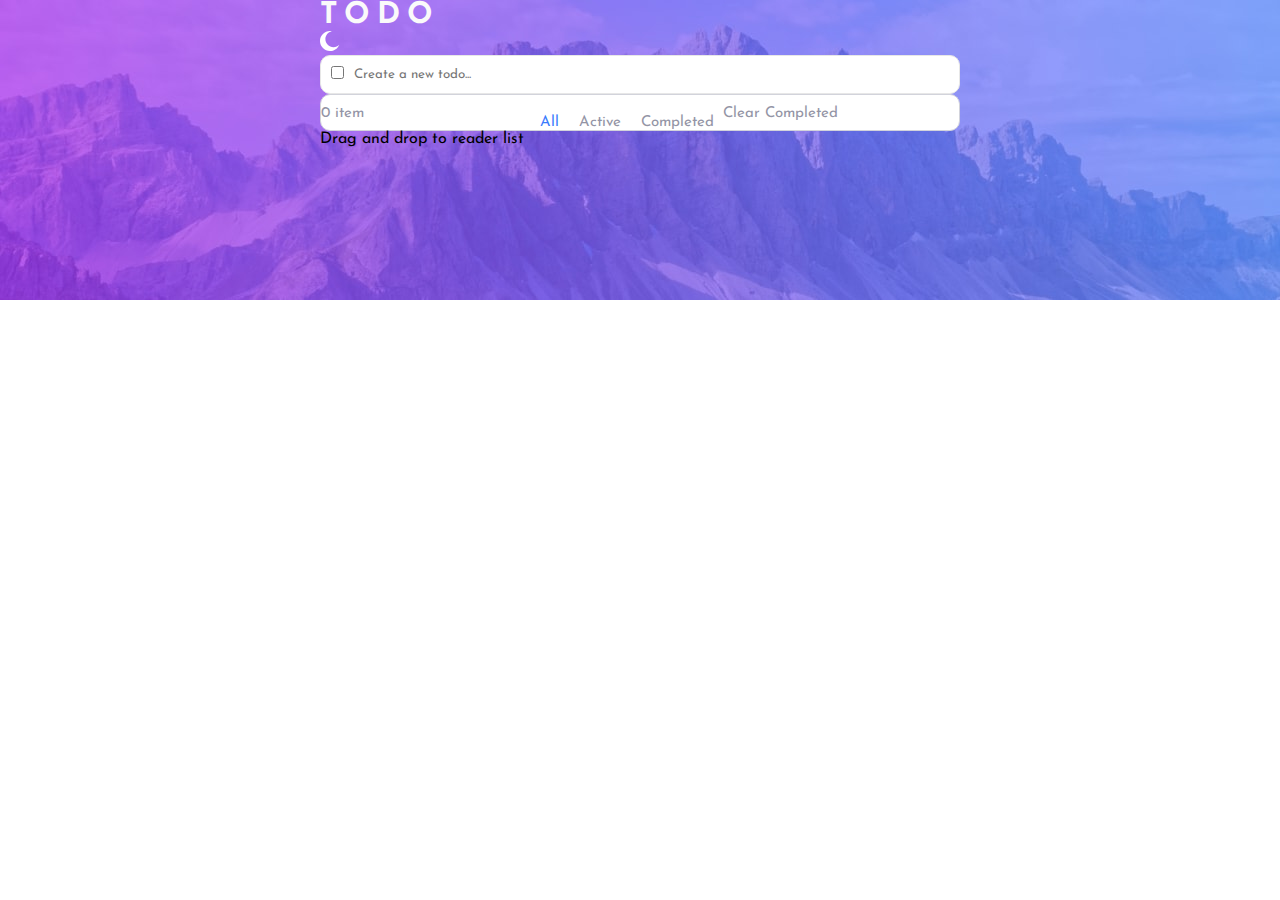
<file: index.html>
<!DOCTYPE html>
<html lang="en">
<head>
  <meta charset="UTF-8">
  <meta name="viewport" content="width=device-width, initial-scale=1.0">
  <title>Todo-List Site</title>
  <link rel="stylesheet" href="https://stackpath.bootstrapcdn.com/bootstrap/5.0.0-alpha1/css/bootstrap.min.css" integrity="sha384-r4NyP46KrjDleawBgD5tp8Y7UzmLA05oM1iAEQ17CSuDqnUK2+k9luXQOfXJCJ4I" crossorigin="anonymous">
  <script src="https://cdn.jsdelivr.net/npm/popper.js@1.16.0/dist/umd/popper.min.js" integrity="sha384-Q6E9RHvbIyZFJoft+2mJbHaEWldlvI9IOYy5n3zV9zzTtmI3UksdQRVvoxMfooAo" crossorigin="anonymous"></script>
  <script src="https://stackpath.bootstrapcdn.com/bootstrap/5.0.0-alpha1/js/bootstrap.min.js" integrity="sha384-oesi62hOLfzrys4LxRF63OJCXdXDipiYWBnvTl9Y9/TRlw5xlKIEHpNyvvDShgf/" crossorigin="anonymous"></script>
  <link rel="stylesheet" href="style.css">
</head>
<body>
    <header class="moon-desktop moon-mobile">
        
    </header>
    <div class="container-fluid">
        <div class="wrapper mt-3 ">
            <div class="heading my-5 d-flex justify-content-between">
                <h1>Todo</h1>
                <img src="/images/icon-moon.svg" class="img-fluid moon" alt="">
            </div>
            <div class="create-data mt-1">
                <div class="create-data-wrapper d-flex">
                    <div class="form-check ">
                        <input class="form-check-input"  type="checkbox" value="" id="flexCheckIndeterminate">
                    </div>
                    <input type="text" placeholder="Create a new todo..." >
                </div>
            </div>
            <main class="main-body mt-5">
                <div class="todo-list ">     
                </div>
                <div class="footer ">
                    <div class="content-detail d-flex align-items-center justify-content-between p-2 flex-nowrap">
                        <p class="mb-0"><span class="list-indicator"></span></p>
                        <div class="mobile-status first ">
                            <p class="active all" onclick="showAll()">All</p>
                            <p onclick="showActive()" class="act">Active</p>
                            <p onclick="showComplete()" class="com">Completed</p>
                        </div>
                        <p class="text-right mb-0 " onclick="clearAll()" >Clear Completed</p>
                    </div>
                </div> 
            </main>
            <div class="mobile-status-container mt-3 ">
                <div class="mobile-status ">
                    <p class="active">All</p>
                    <p>Active</p>
                    <p>Completed</p>
                </div>
            </div>
            <div class="last-sentence mt-5">
                <p class="text-center">Drag and drop to reader list</p>
            </div>
            
        </div>
    
    </div>
    
    
    <script src="https://code.jquery.com/jquery-3.6.0.min.js" integrity="sha256-/xUj+3OJU5yExlq6GSYGSHk7tPXikynS7ogEvDej/m4=" crossorigin="anonymous"></script>
    <script src="main.js"></script>
</body>
</html>
</file>
<file: style.css>
@import url('https://fonts.googleapis.com/css2?family=Josefin+Sans:wght@400;500;700&display=swap');

*{
    margin: 0;
    padding: 0;
    box-sizing: border-box;
    font-family: 'Josefin Sans', sans-serif;
}

:root {
    --light-gray: hsl(0, 0%, 98%);
    --vlgb: hsl(236, 33%, 92%);
    --lgb: hsl(233, 11%, 84%);
    --dgb: hsl(236, 9%, 61%);
    --vdgb: hsl(235, 19%, 35%)
}



.moon-mobile {
    background-image: url(/images/bg-mobile-light.jpg);
    background-repeat:no-repeat ;
    position: absolute;
    height:180px;
    width:100%;
}

.sun-mobile {
    position: absolute;
    background-image: url(/images/bg-mobile-dark.jpg);
    background-repeat:no-repeat ;
    height:180px;
    width:100%;
}

.container-fluid {
    
    display: flex;
    justify-content: center;
    
    min-height: 100vh;
    z-index: 10000;
}





/* Css for Wrapper */
.wrapper {
    width:90%;
    z-index: 2;
}

.wrapper .heading h1 {
    letter-spacing: 7px;
    text-transform: uppercase;
    color: var(--light-gray);
    font-size: 30px;
}

.wrapper .heading img {
    width:20px;
    height: 20px;
}


.create-data .create-data-wrapper {
    display:flex;
    border:1px solid rgb(231, 231, 231);
    padding:10px 10px;
    border-radius: 10px;
    background: #fff;;
}



input[type='text'] {
    width:100%;
    padding-left:10px;
    border:none;
    font-weight: 400;
    outline:none;
}

/* main {
    border:1px solid var(--vlgb);
    border-radius: 10px;
} */

.main-body {
   border-radius: 10px;
   border:1px solid var(--lgb);
   background: #fff;
}

.todo-list {
    width: 100%;
    height:auto;
    z-index: 10000;
    /* background:#fff; */
    border-radius: 10px;
    cursor: pointer;
    transition: 2s;
    
}
.list-container {
    width: 100%;
}

.list-box {
    height: 50px;
    
    border-bottom: 1px solid hsl(235, 19%, 35%);
    /* border-radius: 10px; */
    outline: none;
    
}





.footer{
    font-weight: 400;
    font-size: 15px;
    color: var(--dgb);
    /* opacity: 0.5; */
}

.content-detail > p {
    cursor: pointer;
}


/* Mobile Status */
.mobile-status-container {
    border:1px solid var(--vlgb);
    height:50px;
    border-radius: 10px;
    outline: none;
}

.mobile-status{
    width: 100%;
    height: 100%;
    display: flex;
    justify-content: center;
    align-items: center;
}

.mobile-status p {
    margin-top: 20px;
    padding:0 10px;
    cursor: pointer;
}

/* JS adding Class */
.text-under {
    text-decoration: line-through;
}

.dark {
    background:  hsl(235, 21%, 11%);
    z-index: -2;
}

.dark-todo {
    background:   hsl(235, 24%, 19%); 
    color: var(--dgb);
    font-weight: 400;;
    border:1px solid var(--vdgb);
}

.first {
    display: none;
}

.first p {
    padding:0 5px;
}

.opa {
    opacity: 0.5;
}

.footer-col {
    color: var(--vdgb);
    font-weight: 400;
    
}

.active {
    color:hsl(220, 98%, 61%);
    opacity: 1;
}
/* Hover Section  */

.todo-list .list-container:hover p {
    
    font-size: 20px;
}

.mobile-status p:hover {
    color: var(--vdgb);
}

.content-detail p:hover {
    color:var(--vdgb);
}

.dark-todo .mobile-status p:hover  {
    color: var(--lgb);
}

.footer-col .content-detail > p:hover {
    color:var(--lgb);
}

/* Media Query */
@media (min-width:375px) {
    
    .moon-desktop {
        background-image: url(/images/bg-desktop-light.jpg);
        background-repeat: no-repeat;
        position: absolute;
        width:100%;
        height:300px;
        z-index: -1;
    }
    
    .sun-desktop {
        background-image: url(/images/bg-desktop-dark.jpg);
        background-repeat: no-repeat;
        position: absolute;
        width:100%;
        height:300px;
        z-index: 0;
    }
    
    
}

@media (min-width:845px) {
    
    .wrapper {
        width:50%;
    }
    
    .mobile-status-container {
        display: none;
    }
    
    .first {
        display: flex;
        width:30%;
    }
    
    .content-detail {
        display: flex;
        justify-content: flex-start;
        align-items: center;
    }
    
    .content-detail > p {
        width: 33%;
        
        margin-top: 2px;
    }
    
    
}

@media (min-width:1052px) {
    .first p {
        padding:0 10px;
    }
}
</file>
